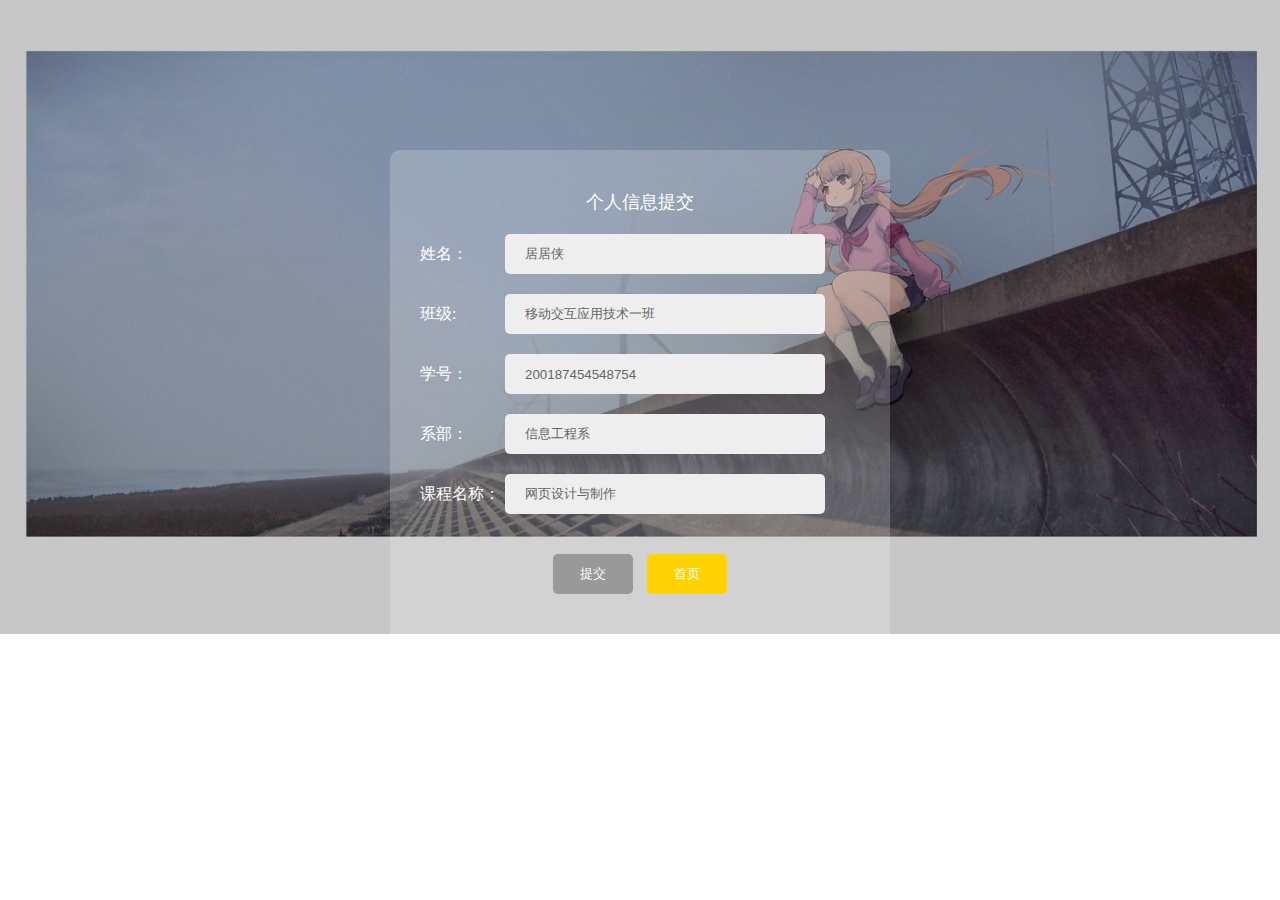
<file: form.html>
<!DOCTYPE html>
<html>
  <head>
    <meta charset="utf-8">
    <title>My test page1</title>
    <link href="styles/style1.css" rel="stylesheet" />

  </head>

<body>
    <div class="from">
        <img class="bgc" src="./img/test-2.jpeg" alt="" >
        <div class="submit">
            <span class="form_title">个人信息提交</span>
            <div class="form_input">
                <span>姓名：</span>
                <input class="inputs" type="text" value="居居侠">
            </div>
            <div class="form_input">
                <span>班级:</span>
                <input class="inputs" type="text" value="移动交互应用技术一班">
            </div>
            <div class="form_input">
                <span>学号：</span>
                <input class="inputs" type="text" value="200187454548754">
            </div>
            <div class="form_input">
                <span>系部：</span>
                <input class="inputs" type="text" value="信息工程系">
            </div>
            <div class="form_input">
                <span>课程名称：</span>
                <input class="inputs" type="text" value="网页设计与制作">
            </div>
            <div class="btn_submit">
                <a href="./finish.html">
                    <button class="btn">提交</button></a>
                <a href="./index.html" class="back"><button class="home_href">首页</button></a>
            </div>
        </div>
    </div>
</body>
</file>
<file: styles/style1.css>
* {
  margin: 0;
  padding: 0
}

.from {
  overflow: hidden;
  position: relative;
}

.bgc {
  width: 100%;
}

.submit {
  position: absolute;
  z-index: 9;
  left: 0;
  top: 0;
  right: 0;
  bottom: 0;
  margin: auto;
  margin-top: 150px;
  width: 500px;
  height: 500px;
  background: rgba(255, 255, 255, 0.2);
  border-radius: 10px;
  color: #fff;
  display: flex;
  flex-direction: column;
}

.form_title {
  text-align: center;
  margin-top: 40px;
  font-size: 18px;
}

.form_input {
  padding: 0 30px;
  box-sizing: border-box;
  display: flex;
  margin-top: 20px;
}

.inputs {
  height: 40px;
  width: 300px;
  border-radius: 5px;
  border: none;
  background-color: #eee;
  color: #666;
  padding-left: 20px;
}

.form_input span {
  width: 85px;
  align-self: center;
}

.btn_submit {
  align-self: center;
}

.btn {
  border: none;
  width: 80px;
  height: 40px;
  color: #fff;
  border-radius: 5px;
  background: #999;
  margin-top: 40px;
}

.btn:hover {
  background: #666;
}

.back {
  margin-left: 10px;
}

.home_href {
  border: none;
  width: 80px;
  height: 40px;
  color: #fff;
  border-radius: 5px;
  background: #FFD204;
}
</file>
